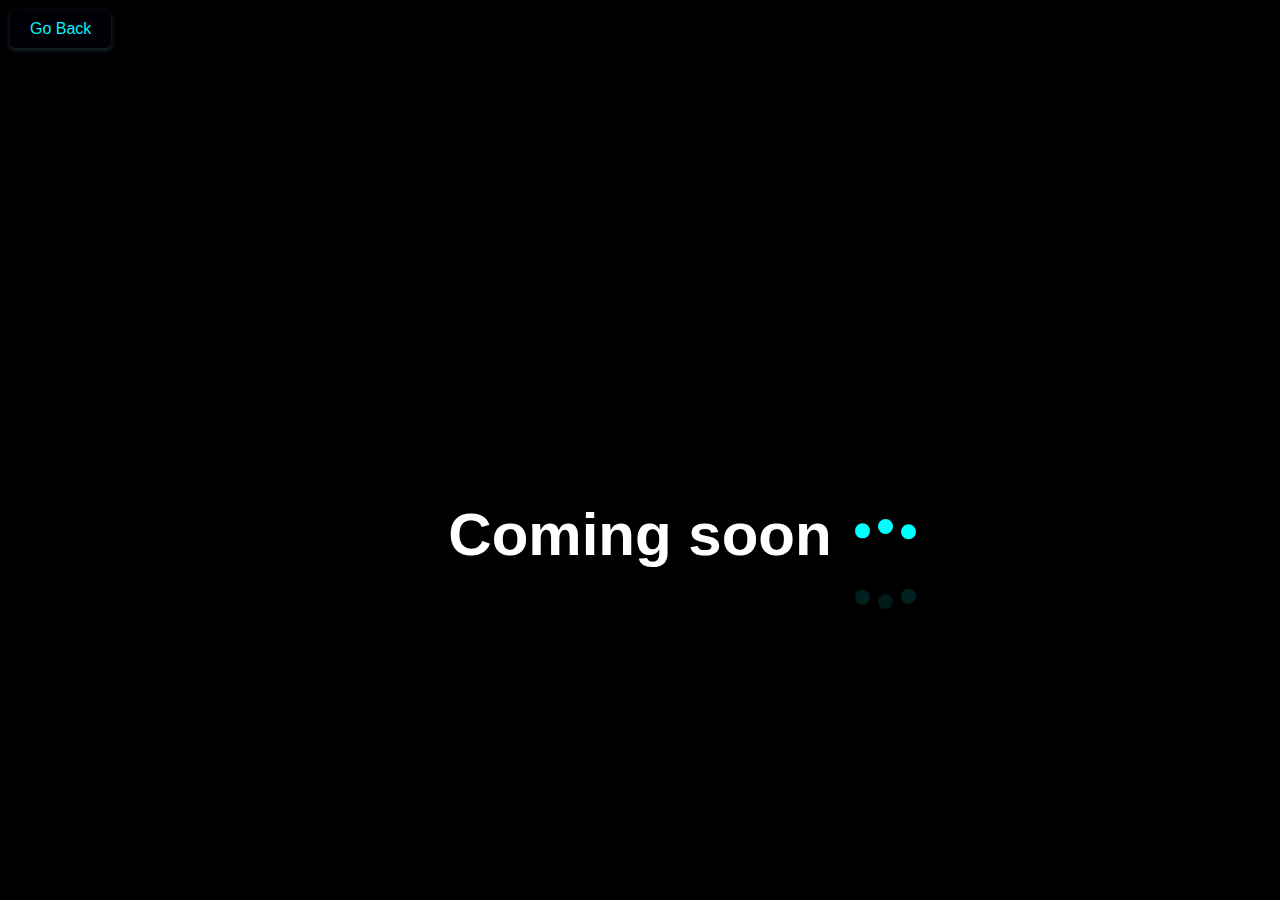
<file: design.html>
<!DOCTYPE html>
<html lang="en">
  <head>
    <meta charset="UTF-8" />
    <meta name="viewport" content="width=device-width, initial-scale=1.0" />
    <title>Design</title>
    <link rel="stylesheet" href="css/design.css" />
    <!-- <meta
      http-equiv="Content-Security-Policy"
      content="default-src 'self'; script-src 'self'; style-src 'self'; img-src 'self' data:;"
    /> -->
  </head>
  <body>
    <a href="index.html" class="go-back">Go Back</a>
    <h1>Coming soon</h1>
    <div class="loader">
      <div class="container">
        <div class="dot"></div>
        <div class="dot"></div>
        <div class="dot"></div>
      </div>
      <div class="container">
        <div class="shadow"></div>
        <div class="shadow"></div>
        <div class="shadow"></div>
      </div>
    </div>

    <script src="https://cdn.jsdelivr.net/npm/gsap@3.12.5/dist/gsap.min.js"></script>
    <script src="js/design.js"></script>
  </body>
</html>
</file>
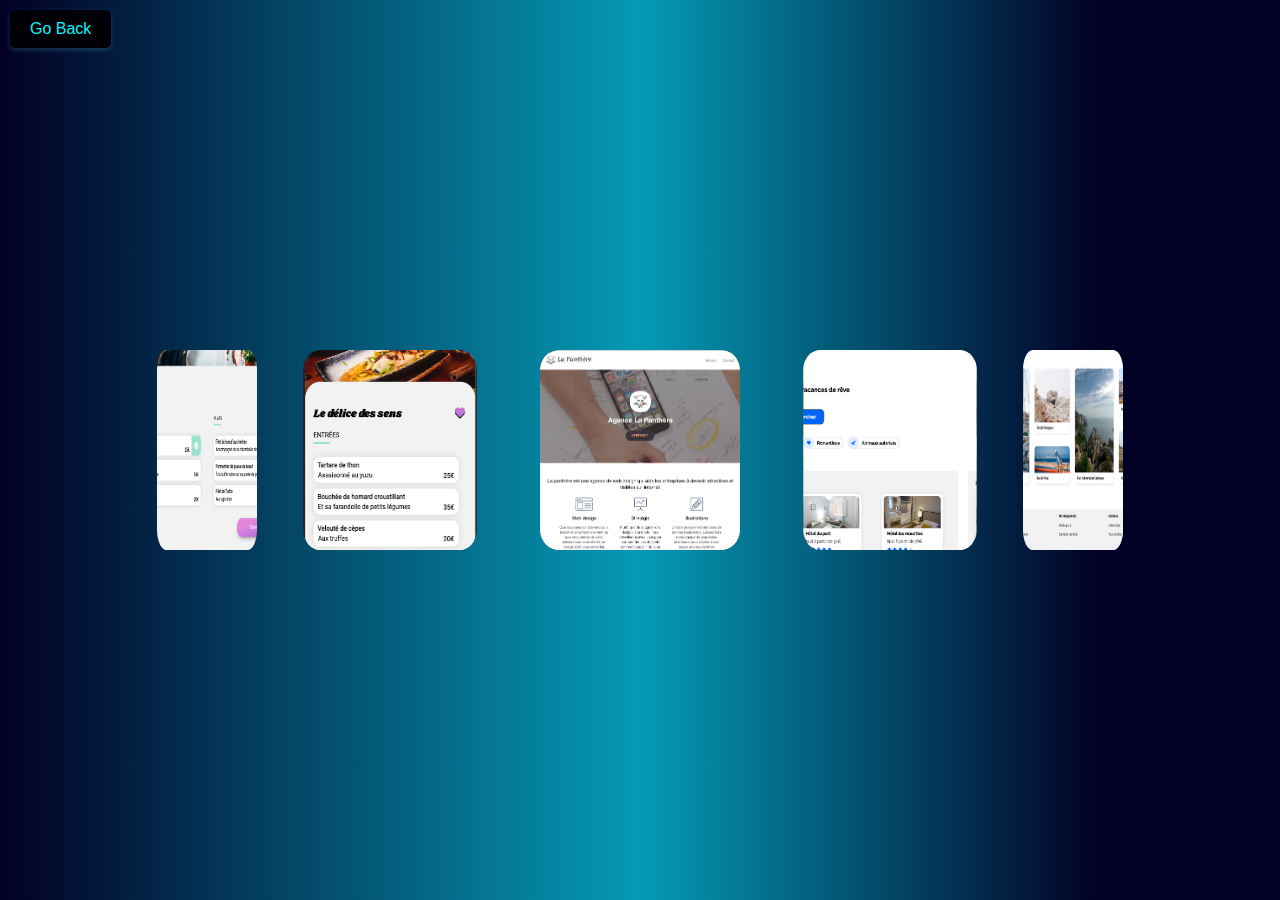
<file: webdev.html>
<!DOCTYPE html>
<html lang="fr">
  <head>
    <meta charset="UTF-8" />
    <meta name="viewport" content="width=device-width, initial-scale=1.0" />
    <title>Web development</title>
    <link rel="stylesheet" href="css/webdev.css" />
    <!-- <meta
      http-equiv="Content-Security-Policy"
      content="default-src 'self'; script-src 'self'; style-src 'self'; img-src 'self' data:;"
    /> -->
  </head>
  <body>
    <a href="index.html" class="go-back">Go Back</a>
    <div class="slider">
      <span style="--i:1;"><img src="images/dev.img/booki-1.png" alt=""></span>
      <span style="--i:2;"><img src="images/dev.img/booki-2.png" alt=""></span>
      <span style="--i:3;"><img src="images/dev.img/kanap-1.png" alt=""></span>
      <span style="--i:4;"><img src="images/dev.img/kanap-2.png" alt=""></span>
      <span style="--i:5;"><img src="images/dev.img/kasa-1.png" alt=""></span>
      <span style="--i:6;"><img src="images/dev.img/kasa-2.png" alt=""></span>
      <span style="--i:7;"><img src="images/dev.img/kasa-3.png" alt=""></span>
      <span style="--i:8;"><img src="images/dev.img/omf-1.png" alt=""></span>
      <span style="--i:9;"><img src="images/dev.img/omf-2.png" alt=""></span>
      <span style="--i:10;"><img src="images/dev.img/omf-3.png" alt=""></span>
      <span style="--i:11;"><img src="images/dev.img/omf-4.png" alt=""></span>
      <span style="--i:12;"><img src="images/dev.img/panthere.png" alt=""></span>
    </div>
    <!-- <h1>Coming soon</h1>
    <div class="loader">
      <div class="container">
        <div class="dot"></div>
        <div class="dot"></div>
        <div class="dot"></div>
      </div>
      <div class="container">
        <div class="shadow"></div>
        <div class="shadow"></div>
        <div class="shadow"></div>
      </div>
    </div> -->

    <script src="https://cdn.jsdelivr.net/npm/gsap@3.12.5/dist/gsap.min.js"></script>
    <script src="js/webDev.js"></script>
  </body>
</html>
</file>
<file: css/design.css>
*,
::before,
::after {
  box-sizing: border-box;
  margin: 0;
  padding: 0;
}

body {
  background-color: black;
  color: white;
  margin: 0;
  font-family: Arial, sans-serif;
}

.go-back {
  font-family: Arial, sans-serif;
  position: absolute;
  top: 10px;
  left: 10px;
  padding: 10px 20px;
  background-color: #010007;
  color: #08f1f9;
  text-decoration: none; /* Remove underline */
  border: none;
  border-radius: 5px;
  cursor: pointer;
  box-shadow: 0 2px 5px rgba(125, 238, 253, 0.2);
  transition: background-color 0.3s, transform 0.3s;
}

.go-back:hover {
  background-color: #08f1f9;
  color: white;
  box-shadow: 0 0 15px 5px rgba(114, 250, 250, 0.7);
  transform: scale(1.05);
}

h1 {
  font-size: 60px;
  margin: 500px 0 0 0;
  text-align: center;
}

.loader {
  display: flex;
  flex-direction: column;
  justify-content: center;
  align-items: center;
  margin: -20px 40px 0 530px;
}

.container {
  display: flex;
  align-items: center;
  justify-content: center;
}

.dot,
.shadow {
  width: 15px;
  height: 15px;
  background-color: cyan;
  border-radius: 25px;
  margin: 0 4px;
}

.shadow {
  opacity: 0.3;
}
</file>
<file: css/webdev.css>
*,
::before,
::after {
  box-sizing: border-box;
  margin: 0;
  padding: 0;
}

body {
  background: rgb(2, 0, 36);
  background: linear-gradient(
    90deg,
    rgba(2, 0, 36, 1) 0%,
    rgba(5, 154, 181, 1) 50%,
    rgba(2, 0, 36, 1) 86%
  );
  height: 100vh;
  display: flex;
  align-items: center;
  justify-content: center;
  overflow: hidden;
}

.go-back {
  font-family: Arial, sans-serif;
  position: absolute;
  top: 10px;
  left: 10px;
  padding: 10px 20px;
  background-color: #010007;
  color: #08f1f9;
  text-decoration: none; /* Remove underline */
  border: none;
  border-radius: 5px;
  cursor: pointer;
  box-shadow: 0 2px 5px rgba(125, 238, 253, 0.2);
  transition: background-color 0.3s, transform 0.3s;
}

.go-back:hover {
  background-color: #08f1f9;
  color: white;
  box-shadow: 0 0 15px 5px rgba(114, 250, 250, 0.7);
  transform: scale(1.05);
}

.slider {
  position: relative;
  width: 200px;
  height: 200px;
  transform-style: preserve-3d;
  animation: rotate 30s linear infinite;
}

@keyframes rotate {
  0% {
    transform: perspective(1000px) rotateY(0deg);
  }
  100% {
    transform: perspective(1000px) rotateY(360deg);
  }
}

.slider:hover {
  animation-play-state: paused;
}

.slider span {
  position: absolute;
  top: 0;
  left: 0;
  width: 100%;
  height: 100%;
  transform-origin: center;
  transform-style: preserve-3d;
  transform: rotateY(calc(var(--i) * 30deg)) translateZ(500px);
}

.slider span img {
  position: absolute;
  top: 0;
  left: 0;
  width: 100%;
  height: 100%;
  border-radius: 20px;
  object-fit: cover;
  transition: 2s;
}

.slider span:hover img {
  cursor: pointer;
  transform: translateY(-50px) scale(1.2);
}

/* h1 {
  font-size: 60px;
  margin: 500px 0 0 0;
  text-align: center;
}

.loader {
  display: flex;
  flex-direction: column;
  justify-content: center;
  align-items: center;
  margin: -20px 40px 0 530px;
}

.container {
  display: flex;
  align-items: center;
  justify-content: center;
}

.dot,
.shadow {
  width: 15px;
  height: 15px;
  background-color: cyan;
  border-radius: 25px;
  margin: 0 4px;
}

.shadow {
  opacity: 0.3;
} */
</file>
